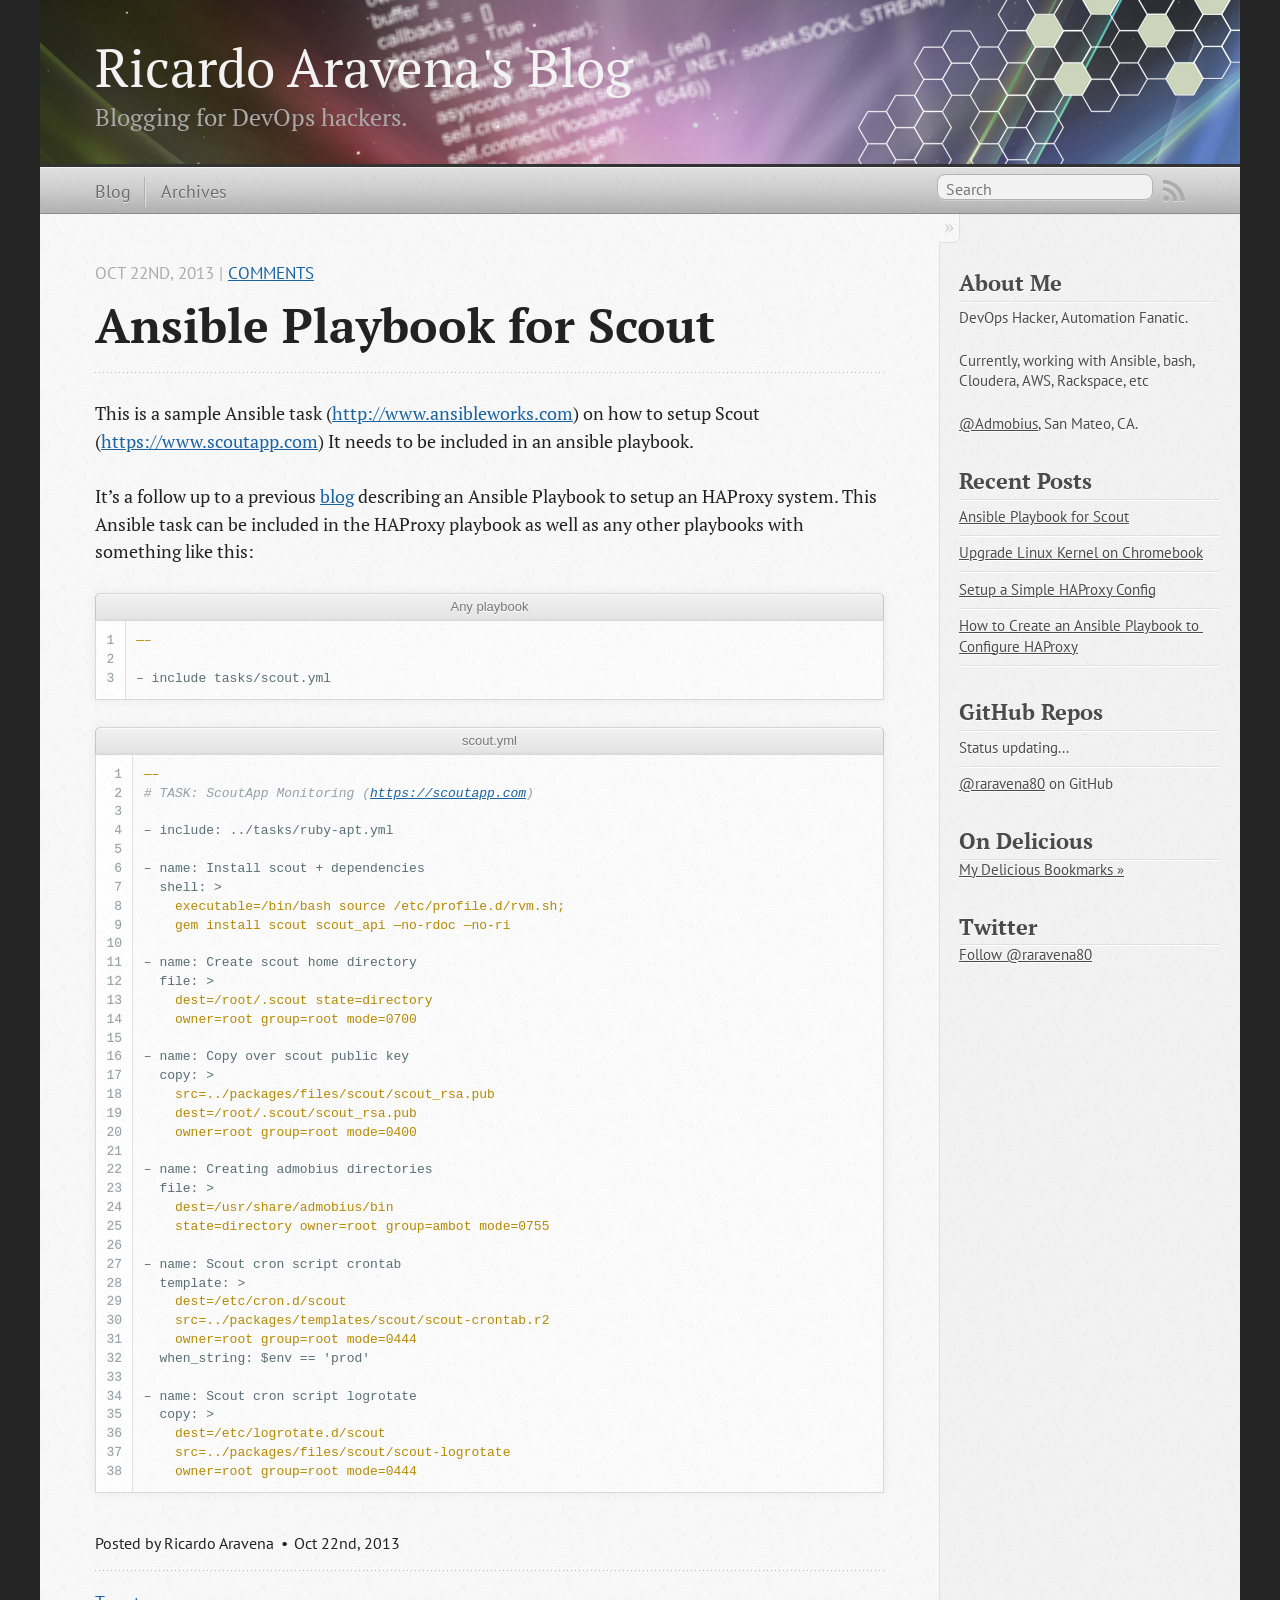
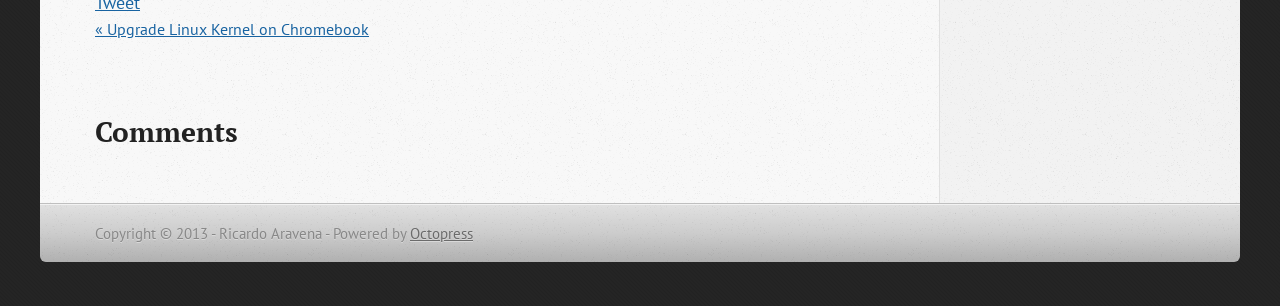
<file: blog/2013/10/22/ansible-playbook-for-scout/index.html>
<!DOCTYPE html>
<!--[if IEMobile 7 ]><html class="no-js iem7"><![endif]-->
<!--[if lt IE 9]><html class="no-js lte-ie8"><![endif]-->
<!--[if (gt IE 8)|(gt IEMobile 7)|!(IEMobile)|!(IE)]><!--><html class="no-js" lang="en"><!--<![endif]-->
<head>
  <meta charset="utf-8">
  <title>Ansible Playbook for Scout - Ricardo Aravena's Blog</title>
  <meta name="author" content="Ricardo Aravena">

  
  <meta name="description" content="This is a sample Ansible task (http://www.ansibleworks.com)
on how to setup Scout (https://www.scoutapp.com)
It needs to be included in an ansible &hellip;">
  

  <!-- http://t.co/dKP3o1e -->
  <meta name="HandheldFriendly" content="True">
  <meta name="MobileOptimized" content="320">
  <meta name="viewport" content="width=device-width, initial-scale=1">

  
  <link rel="canonical" href="http://raravena80.github.io/blog/2013/10/22/ansible-playbook-for-scout">
  <link href="/favicon.png" rel="icon">
  <link href="/stylesheets/screen.css" media="screen, projection" rel="stylesheet" type="text/css">
  <link href="/atom.xml" rel="alternate" title="Ricardo Aravena's Blog" type="application/atom+xml">
  <script src="/javascripts/modernizr-2.0.js"></script>
  <script src="//ajax.googleapis.com/ajax/libs/jquery/1.9.1/jquery.min.js"></script>
  <script>!window.jQuery && document.write(unescape('%3Cscript src="./javascripts/lib/jquery.min.js"%3E%3C/script%3E'))</script>
  <script src="/javascripts/octopress.js" type="text/javascript"></script>
  <!--Fonts from Google"s Web font directory at http://google.com/webfonts -->
<link href="http://fonts.googleapis.com/css?family=PT+Serif:regular,italic,bold,bolditalic" rel="stylesheet" type="text/css">
<link href="http://fonts.googleapis.com/css?family=PT+Sans:regular,italic,bold,bolditalic" rel="stylesheet" type="text/css">

  

</head>

<body   >
  <header role="banner"><hgroup>
  <h1><a href="/">Ricardo Aravena's Blog</a></h1>
  
    <h2>Blogging for DevOps hackers.</h2>
  
</hgroup>

</header>
  <nav role="navigation"><ul class="subscription" data-subscription="rss">
  <li><a href="/atom.xml" rel="subscribe-rss" title="subscribe via RSS">RSS</a></li>
  
</ul>
  
<form action="http://google.com/search" method="get">
  <fieldset role="search">
    <input type="hidden" name="q" value="site:raravena80.github.io" />
    <input class="search" type="text" name="q" results="0" placeholder="Search"/>
  </fieldset>
</form>
  
<ul class="main-navigation">
  <li><a href="/">Blog</a></li>
  <li><a href="/blog/archives">Archives</a></li>
</ul>

</nav>
  <div id="main">
    <div id="content">
      <div>
<article class="hentry" role="article">
  
  <header>
    
      <h1 class="entry-title">Ansible Playbook for Scout</h1>
    
    
      <p class="meta">
        








  


<time datetime="2013-10-22T00:00:00-07:00" pubdate data-updated="true">Oct 22<span>nd</span>, 2013</time>
        
         | <a href="#disqus_thread">Comments</a>
        
      </p>
    
  </header>


<div class="entry-content"><p>This is a sample Ansible task (<a href="http://www.ansibleworks.com">http://www.ansibleworks.com</a>)
on how to setup Scout (<a href="https://www.scoutapp.com">https://www.scoutapp.com</a>)
It needs to be included in an ansible playbook.</p>

<p>It&rsquo;s a follow up to a previous
 <a href="/blog/2013/10/21/how-to-create-an-ansible-playbook-to-configure-haproxy/">blog</a>
 describing an Ansible Playbook to setup an HAProxy system. This Ansible task can
 be included in the HAProxy playbook as well as any other playbooks with something
 like this:</p>

<p><figure class='code'><figcaption>Any playbook</figcaption><div class='highlight'><table><tr><td class='line-numbers' aria-hidden='true'><pre><div data-line='1' class='line-number'></div><div data-line='2' class='line-number'></div><div data-line='3' class='line-number'></div></pre></td><td class='main  yaml'><pre><div class='line'><span class="nn">&mdash;&ndash;</span>
</div><div class='line'> </div><div class='line'><span class="p-Indicator">&ndash;</span> <span class="l-Scalar-Plain">include tasks/scout.yml</span>
</div></pre></td></tr></table></div></figure></p>

<p><figure class='code'><figcaption>scout.yml</figcaption><div class='highlight'><table><tr><td class='line-numbers' aria-hidden='true'><pre><div data-line='1' class='line-number'></div><div data-line='2' class='line-number'></div><div data-line='3' class='line-number'></div><div data-line='4' class='line-number'></div><div data-line='5' class='line-number'></div><div data-line='6' class='line-number'></div><div data-line='7' class='line-number'></div><div data-line='8' class='line-number'></div><div data-line='9' class='line-number'></div><div data-line='10' class='line-number'></div><div data-line='11' class='line-number'></div><div data-line='12' class='line-number'></div><div data-line='13' class='line-number'></div><div data-line='14' class='line-number'></div><div data-line='15' class='line-number'></div><div data-line='16' class='line-number'></div><div data-line='17' class='line-number'></div><div data-line='18' class='line-number'></div><div data-line='19' class='line-number'></div><div data-line='20' class='line-number'></div><div data-line='21' class='line-number'></div><div data-line='22' class='line-number'></div><div data-line='23' class='line-number'></div><div data-line='24' class='line-number'></div><div data-line='25' class='line-number'></div><div data-line='26' class='line-number'></div><div data-line='27' class='line-number'></div><div data-line='28' class='line-number'></div><div data-line='29' class='line-number'></div><div data-line='30' class='line-number'></div><div data-line='31' class='line-number'></div><div data-line='32' class='line-number'></div><div data-line='33' class='line-number'></div><div data-line='34' class='line-number'></div><div data-line='35' class='line-number'></div><div data-line='36' class='line-number'></div><div data-line='37' class='line-number'></div><div data-line='38' class='line-number'></div></pre></td><td class='main  yaml'><pre><div class='line'><span class="nn">&mdash;&ndash;</span>
</div><div class='line'><span class="c1"># TASK: ScoutApp Monitoring (<a href="https://scoutapp.com">https://scoutapp.com</a>) </span>
</div><div class='line'> </div><div class='line'><span class="p-Indicator">&ndash;</span> <span class="l-Scalar-Plain">include</span><span class="p-Indicator">:</span> <span class="l-Scalar-Plain">../tasks/ruby-apt.yml</span>
</div><div class='line'> </div><div class='line'><span class="p-Indicator">&ndash;</span> <span class="l-Scalar-Plain">name</span><span class="p-Indicator">:</span> <span class="l-Scalar-Plain">Install scout + dependencies</span>
</div><div class='line'>  <span class="l-Scalar-Plain">shell</span><span class="p-Indicator">:</span> <span class="p-Indicator">&gt;</span>
</div><div class='line'>    <span class="no">executable=/bin/bash source /etc/profile.d/rvm.sh;</span>
</div><div class='line'>    <span class="no">gem install scout scout_api &mdash;no-rdoc &mdash;no-ri</span>
</div><div class='line'> </div><div class='line'><span class="p-Indicator">&ndash;</span> <span class="l-Scalar-Plain">name</span><span class="p-Indicator">:</span> <span class="l-Scalar-Plain">Create scout home directory</span>
</div><div class='line'>  <span class="l-Scalar-Plain">file</span><span class="p-Indicator">:</span> <span class="p-Indicator">&gt;</span>
</div><div class='line'>    <span class="no">dest=/root/.scout state=directory</span>
</div><div class='line'>    <span class="no">owner=root group=root mode=0700</span>
</div><div class='line'> </div><div class='line'><span class="p-Indicator">&ndash;</span> <span class="l-Scalar-Plain">name</span><span class="p-Indicator">:</span> <span class="l-Scalar-Plain">Copy over scout public key</span>
</div><div class='line'>  <span class="l-Scalar-Plain">copy</span><span class="p-Indicator">:</span> <span class="p-Indicator">&gt;</span>
</div><div class='line'>    <span class="no">src=../packages/files/scout/scout_rsa.pub</span>
</div><div class='line'>    <span class="no">dest=/root/.scout/scout_rsa.pub</span>
</div><div class='line'>    <span class="no">owner=root group=root mode=0400</span>
</div><div class='line'> </div><div class='line'><span class="p-Indicator">&ndash;</span> <span class="l-Scalar-Plain">name</span><span class="p-Indicator">:</span> <span class="l-Scalar-Plain">Creating admobius directories</span>
</div><div class='line'>  <span class="l-Scalar-Plain">file</span><span class="p-Indicator">:</span> <span class="p-Indicator">&gt;</span>
</div><div class='line'>    <span class="no">dest=/usr/share/admobius/bin</span>
</div><div class='line'>    <span class="no">state=directory owner=root group=ambot mode=0755</span>
</div><div class='line'> </div><div class='line'><span class="p-Indicator">&ndash;</span> <span class="l-Scalar-Plain">name</span><span class="p-Indicator">:</span> <span class="l-Scalar-Plain">Scout cron script crontab</span>
</div><div class='line'>  <span class="l-Scalar-Plain">template</span><span class="p-Indicator">:</span> <span class="p-Indicator">&gt;</span>
</div><div class='line'>    <span class="no">dest=/etc/cron.d/scout</span>
</div><div class='line'>    <span class="no">src=../packages/templates/scout/scout-crontab.r2</span>
</div><div class='line'>    <span class="no">owner=root group=root mode=0444</span>
</div><div class='line'>  <span class="l-Scalar-Plain">when_string</span><span class="p-Indicator">:</span> <span class="l-Scalar-Plain">$env == &#39;prod&#39;</span>
</div><div class='line'> </div><div class='line'><span class="p-Indicator">&ndash;</span> <span class="l-Scalar-Plain">name</span><span class="p-Indicator">:</span> <span class="l-Scalar-Plain">Scout cron script logrotate</span>
</div><div class='line'>  <span class="l-Scalar-Plain">copy</span><span class="p-Indicator">:</span> <span class="p-Indicator">&gt;</span>
</div><div class='line'>    <span class="no">dest=/etc/logrotate.d/scout</span>
</div><div class='line'>    <span class="no">src=../packages/files/scout/scout-logrotate</span>
</div><div class='line'>    <span class="no">owner=root group=root mode=0444</span>
</div></pre></td></tr></table></div></figure></p>
</div>


  <footer>
    <p class="meta">
      
  

<span class="byline author vcard">Posted by <span class="fn">Ricardo Aravena</span></span>

      








  


<time datetime="2013-10-22T00:00:00-07:00" pubdate data-updated="true">Oct 22<span>nd</span>, 2013</time>
      


    </p>
    
      <div class="sharing">
  
  <a href="//twitter.com/share" class="twitter-share-button" data-url="http://raravena80.github.io/blog/2013/10/22/ansible-playbook-for-scout/" data-via="raravena80" data-counturl="http://raravena80.github.io/blog/2013/10/22/ansible-playbook-for-scout/" >Tweet</a>
  
  
  <div class="g-plusone" data-size="medium"></div>
  
  
    <div class="fb-like" data-send="true" data-width="450" data-show-faces="false"></div>
  
</div>

    
    <p class="meta">
      
        <a class="basic-alignment left" href="/blog/2013/10/21/upgrade-linux-kernel-on-chromebook/" title="Previous Post: Upgrade Linux Kernel on Chromebook">&laquo; Upgrade Linux Kernel on Chromebook</a>
      
      
    </p>
  </footer>
</article>

  <section>
    <h1>Comments</h1>
    <div id="disqus_thread" aria-live="polite"><noscript>Please enable JavaScript to view the <a href="http://disqus.com/?ref_noscript">comments powered by Disqus.</a></noscript>
</div>
  </section>

</div>

<aside class="sidebar">
  
    <section>
  <h1>About Me</h1>
  <p>DevOps Hacker, Automation Fanatic.</p>
  <p> Currently, working with Ansible, bash, Cloudera, AWS, Rackspace, etc</p>
  <p><a href="https://twitter.com/admobius">@Admobius</a>, San Mateo, CA.</p>
</section>
<section>
  <h1>Recent Posts</h1>
  <ul id="recent_posts">
    
      <li class="post">
        <a href="/blog/2013/10/22/ansible-playbook-for-scout/">Ansible Playbook for Scout</a>
      </li>
    
      <li class="post">
        <a href="/blog/2013/10/21/upgrade-linux-kernel-on-chromebook/">Upgrade Linux Kernel on Chromebook</a>
      </li>
    
      <li class="post">
        <a href="/blog/2013/10/21/setup-a-simple-haproxy-config/">Setup a Simple HAProxy Config</a>
      </li>
    
      <li class="post">
        <a href="/blog/2013/10/21/how-to-create-an-ansible-playbook-to-configure-haproxy/">How to Create an Ansible Playbook to Configure HAProxy</a>
      </li>
    
  </ul>
</section>

<section>
  <h1>GitHub Repos</h1>
  <ul id="gh_repos">
    <li class="loading">Status updating...</li>
  </ul>
  
  <a href="https://github.com/raravena80">@raravena80</a> on GitHub
  
  <script type="text/javascript">
    $(document).ready(function(){
        if (!window.jXHR){
            var jxhr = document.createElement('script');
            jxhr.type = 'text/javascript';
            jxhr.src = '/javascripts/libs/jXHR.js';
            var s = document.getElementsByTagName('script')[0];
            s.parentNode.insertBefore(jxhr, s);
        }

        github.showRepos({
            user: 'raravena80',
            count: 5,
            skip_forks: true,
            target: '#gh_repos'
        });
    });
  </script>
  <script src="/javascripts/github.js" type="text/javascript"> </script>
</section>


<section>
  <h1>On Delicious</h1>
  <div id="delicious"></div>
  <script type="text/javascript" src="http://feeds.delicious.com/v2/json/raravena80?count=3&amp;sort=date&amp;callback=renderDeliciousLinks"></script>
  <p><a href="http://delicious.com/raravena80">My Delicious Bookmarks &raquo;</a></p>
</section>


<section>
  <h1>Twitter</h1>
  
    <a href="//twitter.com/raravena80" class="twitter-follow-button" data-show-count="">Follow @raravena80</a>
  
  <!-- <ul id="tweets" data-user="raravena80" data-count="" data-replies="">
    <li class="loading">Status updating...</li>
  </ul> -->
</section>


  
</aside>


    </div>
  </div>
  <footer role="contentinfo"><p>
  Copyright &copy; 2013 - Ricardo Aravena -
  <span class="credit">Powered by <a href="http://octopress.org">Octopress</a></span>
</p>

</footer>
  

<script type="text/javascript">
      var disqus_shortname = 'raravena80';
      
        
        // var disqus_developer = 1;
        var disqus_identifier = 'http://raravena80.github.io/blog/2013/10/22/ansible-playbook-for-scout/';
        var disqus_url = 'http://raravena80.github.io/blog/2013/10/22/ansible-playbook-for-scout/';
        var disqus_script = 'embed.js';
      
    (function () {
      var dsq = document.createElement('script'); dsq.type = 'text/javascript'; dsq.async = true;
      dsq.src = 'http://' + disqus_shortname + '.disqus.com/' + disqus_script;
      (document.getElementsByTagName('head')[0] || document.getElementsByTagName('body')[0]).appendChild(dsq);
    }());
</script>



<div id="fb-root"></div>
<script>(function(d, s, id) {
  var js, fjs = d.getElementsByTagName(s)[0];
  if (d.getElementById(id)) {return;}
  js = d.createElement(s); js.id = id; js.async = true;
  js.src = "//connect.facebook.net/en_US/all.js#appId=212934732101925&xfbml=1";
  fjs.parentNode.insertBefore(js, fjs);
}(document, 'script', 'facebook-jssdk'));</script>



  <script type="text/javascript">
    (function() {
      var script = document.createElement('script'); script.type = 'text/javascript'; script.async = true;
      script.src = 'https://apis.google.com/js/plusone.js';
      var s = document.getElementsByTagName('script')[0]; s.parentNode.insertBefore(script, s);
    })();
  </script>



  <script type="text/javascript">
    (function(){
      var twitterWidgets = document.createElement('script');
      twitterWidgets.type = 'text/javascript';
      twitterWidgets.async = true;
      twitterWidgets.src = '//platform.twitter.com/widgets.js';
      document.getElementsByTagName('head')[0].appendChild(twitterWidgets);
    })();
  </script>





</body>
</html>
</file>
<file: stylesheets/screen.css>
html,body,div,span,applet,object,iframe,h1,h2,h3,h4,h5,h6,p,blockquote,pre,a,abbr,acronym,address,big,cite,code,del,dfn,em,img,ins,kbd,q,s,samp,small,strike,strong,sub,sup,tt,var,b,u,i,center,dl,dt,dd,ol,ul,li,fieldset,form,label,legend,table,caption,tbody,tfoot,thead,tr,th,td,article,aside,canvas,details,embed,figure,figcaption,footer,header,hgroup,menu,nav,output,ruby,section,summary,time,mark,audio,video{margin:0;padding:0;border:0;font:inherit;font-size:100%;vertical-align:baseline}html{line-height:1}ol,ul{list-style:none}table{border-collapse:collapse;border-spacing:0}caption,th,td{text-align:left;font-weight:normal;vertical-align:middle}q,blockquote{quotes:none}q:before,q:after,blockquote:before,blockquote:after{content:"";content:none}a img{border:none}article,aside,details,figcaption,figure,footer,header,hgroup,menu,nav,section,summary{display:block}article,aside,details,figcaption,figure,footer,header,hgroup,menu,nav,section,summary{display:block}a{color:#1863a1}a:visited{color:#751590}a:focus{color:#0181eb}a:hover{color:#0181eb}a:active{color:#01579f}aside.sidebar a{color:#1863a1}aside.sidebar a:focus{color:#0181eb}aside.sidebar a:hover{color:#0181eb}aside.sidebar a:active{color:#01579f}a{-webkit-transition:color 0.3s;-moz-transition:color 0.3s;-o-transition:color 0.3s;transition:color 0.3s}html{background:#252525 url('/images/line-tile.png?1382484642') top left}body>div{background:#f2f2f2 url('/images/noise.png?1382484642') top left;border-bottom:1px solid #bfbfbf}body>div>div{background:#f8f8f8 url('/images/noise.png?1382484642') top left;border-right:1px solid #e0e0e0}.heading,body>header h1,h1,h2,h3,h4,h5,h6{font-family:"PT Serif","Georgia","Helvetica Neue",Arial,sans-serif}.sans,body>header h2,article header p.meta,article>footer,#content .blog-index footer,#blog-archives a.category,#blog-archives time,aside.sidebar section,body>footer{font-family:"PT Sans","Helvetica Neue",Arial,sans-serif}.serif,body,#content .blog-index a[rel=full-article]{font-family:"PT Serif",Georgia,Times,"Times New Roman",serif}.mono,pre,code,tt,p code,li code{font-family:Menlo,Monaco,"Andale Mono","lucida console","Courier New",monospace}body>header h1{font-size:2.2em;font-family:"PT Serif","Georgia","Helvetica Neue",Arial,sans-serif;font-weight:normal;line-height:1.2em;margin-bottom:0.6667em}body>header h2{font-family:"PT Serif","Georgia","Helvetica Neue",Arial,sans-serif}body{line-height:1.5em;color:#222}h1{font-size:2.2em;line-height:1.2em}@media only screen and (min-width: 992px){body{font-size:1.15em}h1{font-size:2.6em;line-height:1.2em}}h1,h2,h3,h4,h5,h6{text-rendering:optimizelegibility;margin-bottom:1em;font-weight:bold}h2,section h1{font-size:1.5em}h3,section h2,section section h1{font-size:1.3em}h4,section h3,section section h2,section section section h1{font-size:1em}h5,section h4,section section h3{font-size:.9em}h6,section h5,section section h4,section section section h3{font-size:.8em}p,article blockquote,ul,ol{margin-bottom:1.5em}ul{list-style-type:disc}ul ul{list-style-type:circle;margin-bottom:0px}ul ul ul{list-style-type:square;margin-bottom:0px}ol{list-style-type:decimal}ol ol{list-style-type:lower-alpha;margin-bottom:0px}ol ol ol{list-style-type:lower-roman;margin-bottom:0px}ul,ul ul,ul ol,ol,ol ul,ol ol{margin-left:1.3em}ul ul,ul ol,ol ul,ol ol{margin-bottom:0em}strong{font-weight:bold}em{font-style:italic}sup,sub{font-size:0.75em;position:relative;display:inline-block;padding:0 .2em;line-height:.8em}sup{top:-.5em}sub{bottom:-.5em}a[rev='footnote']{font-size:.75em;padding:0 .3em;line-height:1}q{font-style:italic}q:before{content:"\201C"}q:after{content:"\201D"}em,dfn{font-style:italic}strong,dfn{font-weight:bold}del,s{text-decoration:line-through}abbr,acronym{border-bottom:1px dotted;cursor:help}hr{margin-bottom:0.2em}small{font-size:.8em}big{font-size:1.2em}article blockquote{font-style:italic;position:relative;font-size:1.2em;line-height:1.5em;padding-left:1em;border-left:4px solid rgba(170,170,170,0.5)}article blockquote cite{font-style:italic}article blockquote cite a{color:#aaa !important;word-wrap:break-word}article blockquote cite:before{content:'\2014';padding-right:.3em;padding-left:.3em;color:#aaa}@media only screen and (min-width: 992px){article blockquote{padding-left:1.5em;border-left-width:4px}}.pullquote-right:before,.pullquote-left:before{padding:0;border:none;content:attr(data-pullquote);float:right;width:45%;margin:.5em 0 1em 1.5em;position:relative;top:7px;font-size:1.4em;line-height:1.45em}.pullquote-left:before{float:left;margin:.5em 1.5em 1em 0}.force-wrap,article a,aside.sidebar a{white-space:-moz-pre-wrap;white-space:-pre-wrap;white-space:-o-pre-wrap;white-space:pre-wrap;word-wrap:break-word}.group,body>header,body>nav,body>footer,body #content>article,body #content>div>article,body #content>div>section,body div.pagination,aside.sidebar,#main,#content,.sidebar{*zoom:1}.group:after,body>header:after,body>nav:after,body>footer:after,body #content>article:after,body #content>div>section:after,body div.pagination:after,#main:after,#content:after,.sidebar:after{content:"";display:table;clear:both}body{-webkit-text-size-adjust:none;max-width:1200px;position:relative;margin:0 auto}body>header,body>nav,body>footer,body #content>article,body #content>div>article,body #content>div>section{padding-left:18px;padding-right:18px}@media only screen and (min-width: 480px){body>header,body>nav,body>footer,body #content>article,body #content>div>article,body #content>div>section{padding-left:25px;padding-right:25px}}@media only screen and (min-width: 768px){body>header,body>nav,body>footer,body #content>article,body #content>div>article,body #content>div>section{padding-left:35px;padding-right:35px}}@media only screen and (min-width: 992px){body>header,body>nav,body>footer,body #content>article,body #content>div>article,body #content>div>section{padding-left:55px;padding-right:55px}}body div.pagination{margin-left:18px;margin-right:18px}@media only screen and (min-width: 480px){body div.pagination{margin-left:25px;margin-right:25px}}@media only screen and (min-width: 768px){body div.pagination{margin-left:35px;margin-right:35px}}@media only screen and (min-width: 992px){body div.pagination{margin-left:55px;margin-right:55px}}body>header{font-size:1em;padding-top:1.5em;padding-bottom:1.5em}#content{overflow:hidden}#content>div,#content>article{width:100%}aside.sidebar{float:none;padding:0 18px 1px;background-color:#f7f7f7;border-top:1px solid #e0e0e0}.flex-content,article img,article video,article .flash-video,aside.sidebar img{max-width:100%;height:auto}.basic-alignment.left,article img.left,article video.left,article .left.flash-video,aside.sidebar img.left{float:left;margin-right:1.5em}.basic-alignment.right,article img.right,article video.right,article .right.flash-video,aside.sidebar img.right{float:right;margin-left:1.5em}.basic-alignment.center,article img.center,article video.center,article .center.flash-video,aside.sidebar img.center{display:block;margin:0 auto 1.5em}.basic-alignment.left,article img.left,article video.left,article .left.flash-video,aside.sidebar img.left,.basic-alignment.right,article img.right,article video.right,article .right.flash-video,aside.sidebar img.right{margin-bottom:.8em}.toggle-sidebar,.no-sidebar .toggle-sidebar{display:none}@media only screen and (min-width: 750px){body.sidebar-footer aside.sidebar{float:none;width:auto;clear:left;margin:0;padding:0 35px 1px;background-color:#f7f7f7;border-top:1px solid #eaeaea}body.sidebar-footer aside.sidebar section.odd,body.sidebar-footer aside.sidebar section.even{float:left;width:48%}body.sidebar-footer aside.sidebar section.odd{margin-left:0}body.sidebar-footer aside.sidebar section.even{margin-left:4%}body.sidebar-footer aside.sidebar.thirds section{width:30%;margin-left:5%}body.sidebar-footer aside.sidebar.thirds section.first{margin-left:0;clear:both}}body.sidebar-footer #content{margin-right:0px}body.sidebar-footer .toggle-sidebar{display:none}@media only screen and (min-width: 550px){body>header{font-size:1em}}@media only screen and (min-width: 750px){aside.sidebar{float:none;width:auto;clear:left;margin:0;padding:0 35px 1px;background-color:#f7f7f7;border-top:1px solid #eaeaea}aside.sidebar section.odd,aside.sidebar section.even{float:left;width:48%}aside.sidebar section.odd{margin-left:0}aside.sidebar section.even{margin-left:4%}aside.sidebar.thirds section{width:30%;margin-left:5%}aside.sidebar.thirds section.first{margin-left:0;clear:both}}@media only screen and (min-width: 768px){body{-webkit-text-size-adjust:auto}body>header{font-size:1.2em}#main{padding:0;margin:0 auto}#content{overflow:visible;margin-right:240px;position:relative}.no-sidebar #content{margin-right:0;border-right:0}.collapse-sidebar #content{margin-right:20px}#content>div,#content>article{padding-top:17.5px;padding-bottom:17.5px;float:left}aside.sidebar{width:210px;padding:0 15px 15px;background:none;clear:none;float:left;margin:0 -100% 0 0}aside.sidebar section{width:auto;margin-left:0}aside.sidebar section.odd,aside.sidebar section.even{float:none;width:auto;margin-left:0}.collapse-sidebar aside.sidebar{float:none;width:auto;clear:left;margin:0;padding:0 35px 1px;background-color:#f7f7f7;border-top:1px solid #eaeaea}.collapse-sidebar aside.sidebar section.odd,.collapse-sidebar aside.sidebar section.even{float:left;width:48%}.collapse-sidebar aside.sidebar section.odd{margin-left:0}.collapse-sidebar aside.sidebar section.even{margin-left:4%}.collapse-sidebar aside.sidebar.thirds section{width:30%;margin-left:5%}.collapse-sidebar aside.sidebar.thirds section.first{margin-left:0;clear:both}}@media only screen and (min-width: 992px){body>header{font-size:1.3em}#content{margin-right:300px}#content>div,#content>article{padding-top:27.5px;padding-bottom:27.5px}aside.sidebar{width:260px;padding:1.2em 20px 20px}.collapse-sidebar aside.sidebar{padding-left:55px;padding-right:55px}}@media only screen and (min-width: 768px){ul,ol{margin-left:0}}body>header{background:#333}body>header h1{display:inline-block;margin:0}body>header h1 a,body>header h1 a:visited,body>header h1 a:hover{color:#f2f2f2;text-decoration:none}body>header h2{margin:.2em 0 0;font-size:1em;color:#aaa;font-weight:normal}body>nav{position:relative;background-color:#ccc;background:url('/images/noise.png?1382484642'),-webkit-gradient(linear, 50% 0%, 50% 100%, color-stop(0%, #e0e0e0), color-stop(50%, #cccccc), color-stop(100%, #b0b0b0));background:url('/images/noise.png?1382484642'),-webkit-linear-gradient(#e0e0e0,#cccccc,#b0b0b0);background:url('/images/noise.png?1382484642'),-moz-linear-gradient(#e0e0e0,#cccccc,#b0b0b0);background:url('/images/noise.png?1382484642'),-o-linear-gradient(#e0e0e0,#cccccc,#b0b0b0);background:url('/images/noise.png?1382484642'),linear-gradient(#e0e0e0,#cccccc,#b0b0b0);border-top:1px solid #f2f2f2;border-bottom:1px solid #8c8c8c;padding-top:.35em;padding-bottom:.35em}body>nav form{-webkit-background-clip:padding;-moz-background-clip:padding;background-clip:padding-box;margin:0;padding:0}body>nav form .search{padding:.3em .5em 0;font-size:.85em;font-family:"PT Sans","Helvetica Neue",Arial,sans-serif;line-height:1.1em;width:95%;-webkit-border-radius:0.5em;-moz-border-radius:0.5em;-ms-border-radius:0.5em;-o-border-radius:0.5em;border-radius:0.5em;-webkit-background-clip:padding;-moz-background-clip:padding;background-clip:padding-box;-webkit-box-shadow:#d1d1d1 0 1px;-moz-box-shadow:#d1d1d1 0 1px;box-shadow:#d1d1d1 0 1px;background-color:#f2f2f2;border:1px solid #b3b3b3;color:#888}body>nav form .search:focus{color:#444;border-color:#80b1df;-webkit-box-shadow:#80b1df 0 0 4px,#80b1df 0 0 3px inset;-moz-box-shadow:#80b1df 0 0 4px,#80b1df 0 0 3px inset;box-shadow:#80b1df 0 0 4px,#80b1df 0 0 3px inset;background-color:#fff;outline:none}body>nav fieldset[role=search]{float:right;width:48%}body>nav fieldset.mobile-nav{float:left;width:48%}body>nav fieldset.mobile-nav select{width:100%;font-size:.8em;border:1px solid #888}body>nav ul{display:none}@media only screen and (min-width: 550px){body>nav{font-size:.9em}body>nav ul{margin:0;padding:0;border:0;overflow:hidden;*zoom:1;float:left;display:block;padding-top:.15em}body>nav ul li{list-style-image:none;list-style-type:none;margin-left:0;white-space:nowrap;display:inline;float:left;padding-left:0;padding-right:0}body>nav ul li:first-child,body>nav ul li.first{padding-left:0}body>nav ul li:last-child{padding-right:0}body>nav ul li.last{padding-right:0}body>nav ul.subscription{margin-left:.8em;float:right}body>nav ul.subscription li:last-child a{padding-right:0}body>nav ul li{margin:0}body>nav a{color:#6b6b6b;font-family:"PT Sans","Helvetica Neue",Arial,sans-serif;text-shadow:#ebebeb 0 1px;float:left;text-decoration:none;font-size:1.1em;padding:.1em 0;line-height:1.5em}body>nav a:visited{color:#6b6b6b}body>nav a:hover{color:#2b2b2b}body>nav li+li{border-left:1px solid #b0b0b0;margin-left:.8em}body>nav li+li a{padding-left:.8em;border-left:1px solid #dedede}body>nav form{float:right;text-align:left;padding-left:.8em;width:175px}body>nav form .search{width:93%;font-size:.95em;line-height:1.2em}body>nav ul[data-subscription$=email]+form{width:97px}body>nav ul[data-subscription$=email]+form .search{width:91%}body>nav fieldset.mobile-nav{display:none}body>nav fieldset[role=search]{width:99%}}@media only screen and (min-width: 992px){body>nav form{width:215px}body>nav ul[data-subscription$=email]+form{width:147px}}.no-placeholder body>nav .search{background:#f2f2f2 url('/images/search.png?1382484642') 0.3em 0.25em no-repeat;text-indent:1.3em}@media only screen and (min-width: 550px){.maskImage body>nav ul[data-subscription$=email]+form{width:123px}}@media only screen and (min-width: 992px){.maskImage body>nav ul[data-subscription$=email]+form{width:173px}}.maskImage ul.subscription{position:relative;top:.2em}.maskImage ul.subscription li,.maskImage ul.subscription a{border:0;padding:0}.maskImage a[rel=subscribe-rss]{position:relative;top:0px;text-indent:-999999em;background-color:#dedede;border:0;padding:0}.maskImage a[rel=subscribe-rss],.maskImage a[rel=subscribe-rss]:after{-webkit-mask-image:url('/images/rss.png?1382484642');-moz-mask-image:url('/images/rss.png?1382484642');-ms-mask-image:url('/images/rss.png?1382484642');-o-mask-image:url('/images/rss.png?1382484642');mask-image:url('/images/rss.png?1382484642');-webkit-mask-repeat:no-repeat;-moz-mask-repeat:no-repeat;-ms-mask-repeat:no-repeat;-o-mask-repeat:no-repeat;mask-repeat:no-repeat;width:22px;height:22px}.maskImage a[rel=subscribe-rss]:after{content:"";position:absolute;top:-1px;left:0;background-color:#ababab}.maskImage a[rel=subscribe-rss]:hover:after{background-color:#9e9e9e}.maskImage a[rel=subscribe-email]{position:relative;top:0px;text-indent:-999999em;background-color:#dedede;border:0;padding:0}.maskImage a[rel=subscribe-email],.maskImage a[rel=subscribe-email]:after{-webkit-mask-image:url('/images/email.png?1382484642');-moz-mask-image:url('/images/email.png?1382484642');-ms-mask-image:url('/images/email.png?1382484642');-o-mask-image:url('/images/email.png?1382484642');mask-image:url('/images/email.png?1382484642');-webkit-mask-repeat:no-repeat;-moz-mask-repeat:no-repeat;-ms-mask-repeat:no-repeat;-o-mask-repeat:no-repeat;mask-repeat:no-repeat;width:28px;height:22px}.maskImage a[rel=subscribe-email]:after{content:"";position:absolute;top:-1px;left:0;background-color:#ababab}.maskImage a[rel=subscribe-email]:hover:after{background-color:#9e9e9e}article{padding-top:1em}article header{position:relative;padding-top:2em;padding-bottom:1em;margin-bottom:1em;background:url('[data-uri]') bottom left repeat-x}article header h1{margin:0}article header h1 a{text-decoration:none}article header h1 a:hover{text-decoration:underline}article header p{font-size:.9em;color:#aaa;margin:0}article header p.meta{text-transform:uppercase;position:absolute;top:0}@media only screen and (min-width: 768px){article header{margin-bottom:1.5em;padding-bottom:1em;background:url('[data-uri]') bottom left repeat-x}}article h2{padding-top:0.8em;background:url('[data-uri]') top left repeat-x}.entry-content article h2:first-child,article header+h2{padding-top:0}article h2:first-child,article header+h2{background:none}article .feature{padding-top:.5em;margin-bottom:1em;padding-bottom:1em;background:url('[data-uri]') bottom left repeat-x;font-size:2.0em;font-style:italic;line-height:1.3em}article img,article video,article .flash-video{-webkit-border-radius:0.3em;-moz-border-radius:0.3em;-ms-border-radius:0.3em;-o-border-radius:0.3em;border-radius:0.3em;-webkit-box-shadow:rgba(0,0,0,0.15) 0 1px 4px;-moz-box-shadow:rgba(0,0,0,0.15) 0 1px 4px;box-shadow:rgba(0,0,0,0.15) 0 1px 4px;-webkit-box-sizing:border-box;-moz-box-sizing:border-box;box-sizing:border-box;border:#fff 0.5em solid}article video,article .flash-video{margin:0 auto 1.5em}article video{display:block;width:100%}article .flash-video>div{position:relative;display:block;padding-bottom:56.25%;padding-top:1px;height:0;overflow:hidden}article .flash-video>div iframe,article .flash-video>div object,article .flash-video>div embed{position:absolute;top:0;left:0;width:100%;height:100%}article>footer{padding-bottom:2.5em;margin-top:2em}article>footer p.meta{margin-bottom:.8em;font-size:.85em;clear:both;overflow:hidden}.blog-index article+article{background:url('[data-uri]') top left repeat-x}#content .blog-index{padding-top:0;padding-bottom:0}#content .blog-index article{padding-top:2em}#content .blog-index article header{background:none;padding-bottom:0}#content .blog-index article h1{font-size:2.2em}#content .blog-index article h1 a{color:inherit}#content .blog-index article h1 a:hover{color:#0181eb}#content .blog-index a[rel=full-article]{background:#ebebeb;display:inline-block;padding:.4em .8em;margin-right:.5em;text-decoration:none;color:#666;-webkit-transition:background-color 0.5s;-moz-transition:background-color 0.5s;-o-transition:background-color 0.5s;transition:background-color 0.5s}#content .blog-index a[rel=full-article]:hover{background:#0181eb;text-shadow:none;color:#f8f8f8}#content .blog-index footer{margin-top:1em}.separator,article>footer .byline+time:before,article>footer time+time:before,article>footer .comments:before,article>footer .byline ~ .categories:before{content:"\2022 ";padding:0 .4em 0 .2em;display:inline-block}#content div.pagination{text-align:center;font-size:.95em;position:relative;background:url('[data-uri]') top left repeat-x;padding-top:1.5em;padding-bottom:1.5em}#content div.pagination a{text-decoration:none;color:#aaa}#content div.pagination a.prev{position:absolute;left:0}#content div.pagination a.next{position:absolute;right:0}#content div.pagination a:hover{color:#0181eb}#content div.pagination a[href*=archive]:before,#content div.pagination a[href*=archive]:after{content:'\2014';padding:0 .3em}p.meta+.sharing{padding-top:1em;padding-left:0;background:url('[data-uri]') top left repeat-x}#fb-root{display:none}p code,li code{display:inline-block;white-space:no-wrap;background:#fff;font-size:.8em;line-height:1.5em;color:#555;border:1px solid #ddd;-webkit-border-radius:0.4em;-moz-border-radius:0.4em;-ms-border-radius:0.4em;-o-border-radius:0.4em;border-radius:0.4em;padding:0 .3em;margin:-1px 0}p pre code,li pre code{font-size:1em;background:none;border:none}pre{background:#fbfbfb url('/images/noise.png?1382484642') top left;-webkit-border-radius:0.4em;-moz-border-radius:0.4em;-ms-border-radius:0.4em;-o-border-radius:0.4em;border-radius:0.4em;color:#586e75;overflow:scroll;overflow-y:hidden;overflow-x:auto;border:1px solid #d8d8d8;margin-bottom:2.1em;padding:1em .8em;font-size:13px;line-height:1.45em}figure.code{-webkit-box-shadow:rgba(0,0,0,0.06) 0 0 10px;-moz-box-shadow:rgba(0,0,0,0.06) 0 0 10px;box-shadow:rgba(0,0,0,0.06) 0 0 10px;background:none;padding:0;border:0;margin-bottom:1.5em}figure.code pre{-webkit-border-radius:0px;-moz-border-radius:0px;-ms-border-radius:0px;-o-border-radius:0px;border-radius:0px;-webkit-box-shadow:none;-moz-box-shadow:none;box-shadow:none;background:none;color:#586e75;border:none;padding:0;margin-bottom:0;overflow:visible;font-style:normal;font-weight:normal}figure.code figcaption{position:relative;text-align:center;font-size:13px;line-height:2em;font-weight:normal;margin-bottom:0;-moz-border-radius-topleft:5px;-webkit-border-top-left-radius:5px;border-top-left-radius:5px;-moz-border-radius-topright:5px;-webkit-border-top-right-radius:5px;border-top-right-radius:5px;font-family:"Helvetica Neue", Arial, "Lucida Grande", "Lucida Sans Unicode", Lucida, sans-serif;background-color:#aaaaaa;text-shadow:#fff 0 1px 0;color:#777;background-image:-webkit-gradient(linear, 50% 0%, 50% 100%, color-stop(0%, #ffffff), color-stop(6%, #f0f0f0), color-stop(90%, #e5e5e5), color-stop(100%, #dddddd));background-image:-webkit-linear-gradient(#ffffff,#f0f0f0 6%,#e5e5e5 90%,#dddddd);background-image:-moz-linear-gradient(#ffffff,#f0f0f0 6%,#e5e5e5 90%,#dddddd);background-image:-o-linear-gradient(#ffffff,#f0f0f0 6%,#e5e5e5 90%,#dddddd);background-image:linear-gradient(#ffffff,#f0f0f0 6%,#e5e5e5 90%,#dddddd);border:1px solid #c5c5c5;border-top-color:#d5d5d5;border-bottom:0}figure.code figcaption a{position:absolute;right:.8em;text-decoration:none;color:inherit;z-index:1;padding-left:3em}figure.code figcaption a:hover{text-decoration:underline}figure.code .marked{position:relative;display:block}figure.code .marked:after{content:"";position:absolute;background:rgba(0,186,255,0.03);left:-.8em;top:0;bottom:0;right:-.8em;border:0px solid rgba(0,186,255,0.13);border-left-color:rgba(0,186,255,0.5)}figure.code .marked.start:after{border-top-width:1px}figure.code .marked.end:after{border-bottom-width:1px}figure.code .unnumbered .marked:after,figure.code .line-numbers .marked:after{border-left-width:2px}figure .highlight{border:1px solid #d8d8d8;background:#fbfbfb;overflow-y:hidden;overflow-x:auto}figure .highlight [data-line]:before{content:attr(data-line)}figure .highlight td{line-height:1.45em;font-size:13px}figure .highlight td pre{padding:.8em}figure .highlight .main{width:100%;background:#fbfbfb url('/images/noise.png?1382484642') top left}figure .highlight .line-numbers{text-align:right;background:#fefefe url('/images/noise.png?1382484642') top left;border-right:1px solid #e0e0e0;-webkit-box-shadow:#fff -1px 0 inset;-moz-box-shadow:#fff -1px 0 inset;box-shadow:#fff -1px 0 inset;text-shadow:#eaeaea 0 -1px}figure .highlight .line-numbers pre{color:#93a1a1}figure .highlight .c{color:#93a1a1;font-style:italic}figure .highlight .cm{color:#93a1a1;font-style:italic}figure .highlight .cp{color:#93a1a1;font-style:italic}figure .highlight .c1{color:#93a1a1;font-style:italic}figure .highlight .cs{color:#93a1a1;font-weight:bold;font-style:italic}figure .highlight .err{color:#dc322f;background:none}figure .highlight .k{color:#cb4b16}figure .highlight .o{color:#586e75;font-weight:bold}figure .highlight .p{color:#586e75}figure .highlight .ow{color:#2aa198;font-weight:bold}figure .highlight .gd{color:#586e75;background-color:#f3c8c8;display:inline-block}figure .highlight .gd .x{color:#586e75;background-color:#f0b4b3;display:inline-block}figure .highlight .ge{color:#586e75;font-style:italic}figure .highlight .gh{color:#93a1a1}figure .highlight .gi{color:#586e75;background-color:#e3e7c8;display:inline-block}figure .highlight .gi .x{color:#586e75;background-color:#cbd396;display:inline-block}figure .highlight .gs{color:#586e75;font-weight:bold}figure .highlight .gu{color:#6c71c4}figure .highlight .kc{color:#859900;font-weight:bold}figure .highlight .kd{color:#268bd2}figure .highlight .kp{color:#cb4b16;font-weight:bold}figure .highlight .kr{color:#d33682;font-weight:bold}figure .highlight .kt{color:#2aa198}figure .highlight .n{color:#268bd2}figure .highlight .na{color:#268bd2}figure .highlight .nb{color:#859900}figure .highlight .nc{color:#d33682}figure .highlight .no{color:#b58900}figure .highlight .nl{color:#859900}figure .highlight .ne{color:#268bd2;font-weight:bold}figure .highlight .nf{color:#268bd2;font-weight:bold}figure .highlight .nn{color:#b58900}figure .highlight .nt{color:#268bd2;font-weight:bold}figure .highlight .nx{color:#b58900 !important}figure .highlight .vg{color:#268bd2}figure .highlight .vi{color:#268bd2}figure .highlight .nv{color:#268bd2}figure .highlight .mf{color:#2aa198}figure .highlight .m{color:#2aa198}figure .highlight .mh{color:#2aa198}figure .highlight .mi{color:#2aa198}figure .highlight .s{color:#2aa198}figure .highlight .sd{color:#2aa198}figure .highlight .s2{color:#2aa198}figure .highlight .se{color:#dc322f}figure .highlight .si{color:#268bd2}figure .highlight .sr{color:#2aa198}figure .highlight .s1{color:#2aa198}figure .highlight div .gd,figure .highlight div .gd .x,figure .highlight div .gi,figure .highlight div .gi .x{display:inline-block;width:100%}pre::-webkit-scrollbar,figure .highlight::-webkit-scrollbar{height:.5em;background:rgba(0,0,0,0.15)}pre::-webkit-scrollbar-thumb:horizontal,figure .highlight::-webkit-scrollbar-thumb:horizontal{background:rgba(0,0,0,0.15);-webkit-border-radius:4px;border-radius:4px}#archive #content>div,#archive #content>div>article{padding-top:0}#blog-archives{color:#aaa}#blog-archives article{padding:1em 0 1em;position:relative;background:url('[data-uri]') bottom left repeat-x}#blog-archives article:last-child{background:none}#blog-archives article footer{padding:0;margin:0}#blog-archives h1{color:#222;margin-bottom:.3em}#blog-archives h2{display:none}#blog-archives h1{font-size:1.5em}#blog-archives h1 a{text-decoration:none;color:inherit;font-weight:normal;display:inline-block}#blog-archives h1 a:hover{text-decoration:underline}#blog-archives h1 a:hover{color:#0181eb}#blog-archives a.category,#blog-archives time{color:#aaa}#blog-archives .entry-content{display:none}#blog-archives time{font-size:.9em;line-height:1.2em}#blog-archives time .month,#blog-archives time .day{display:inline-block}#blog-archives time .month{text-transform:uppercase}#blog-archives p{margin-bottom:1em}#blog-archives a,#blog-archives .entry-content a{color:inherit}#blog-archives a:hover,#blog-archives .entry-content a:hover{color:#0181eb}#blog-archives a:hover{color:#0181eb}@media only screen and (min-width: 550px){#blog-archives article{margin-left:5em}#blog-archives h2{margin-bottom:.3em;font-weight:normal;display:inline-block;position:relative;top:-1px;float:left}#blog-archives h2:first-child{padding-top:.75em}#blog-archives time{position:absolute;text-align:right;left:0em;top:1.8em}#blog-archives .year{display:none}#blog-archives article{padding-left:4.5em;padding-bottom:.7em}#blog-archives a.category{line-height:1.1em}}#content>.category article{margin-left:0;padding-left:6.8em}#content>.category .year{display:inline}.side-shadow-border,aside.sidebar section h1,aside.sidebar li{-webkit-box-shadow:#fff 0 1px;-moz-box-shadow:#fff 0 1px;box-shadow:#fff 0 1px}aside.sidebar{overflow:hidden;color:#4b4b4b;text-shadow:#fff 0 1px}aside.sidebar section{font-size:.8em;line-height:1.4em;margin-bottom:1.5em}aside.sidebar section h1{margin:1.5em 0 0;padding-bottom:.2em;border-bottom:1px solid #e0e0e0}aside.sidebar section h1+p{padding-top:.4em}aside.sidebar img{-webkit-border-radius:0.3em;-moz-border-radius:0.3em;-ms-border-radius:0.3em;-o-border-radius:0.3em;border-radius:0.3em;-webkit-box-shadow:rgba(0,0,0,0.15) 0 1px 4px;-moz-box-shadow:rgba(0,0,0,0.15) 0 1px 4px;box-shadow:rgba(0,0,0,0.15) 0 1px 4px;-webkit-box-sizing:border-box;-moz-box-sizing:border-box;box-sizing:border-box;border:#fff 0.3em solid}aside.sidebar ul{margin-bottom:0.5em;margin-left:0}aside.sidebar li{list-style:none;padding:.5em 0;margin:0;border-bottom:1px solid #e0e0e0}aside.sidebar li p:last-child{margin-bottom:0}aside.sidebar a{color:inherit;-webkit-transition:color 0.5s;-moz-transition:color 0.5s;-o-transition:color 0.5s;transition:color 0.5s}aside.sidebar:hover a{color:#1863a1}aside.sidebar:hover a:hover{color:#0181eb}.aside-alt-link,#pinboard_linkroll .pin-tag{color:#7e7e7e}.aside-alt-link:hover,#pinboard_linkroll .pin-tag:hover{color:#0181eb}@media only screen and (min-width: 768px){.toggle-sidebar{outline:none;position:absolute;right:-10px;top:0;bottom:0;display:inline-block;text-decoration:none;color:#cecece;width:9px;cursor:pointer}.toggle-sidebar:hover{background:#e9e9e9;background:-webkit-gradient(linear, 0% 50%, 100% 50%, color-stop(0%, rgba(224,224,224,0.5)), color-stop(100%, rgba(224,224,224,0)));background:-webkit-linear-gradient(left, rgba(224,224,224,0.5),rgba(224,224,224,0));background:-moz-linear-gradient(left, rgba(224,224,224,0.5),rgba(224,224,224,0));background:-o-linear-gradient(left, rgba(224,224,224,0.5),rgba(224,224,224,0));background:linear-gradient(left, rgba(224,224,224,0.5),rgba(224,224,224,0))}.toggle-sidebar:after{position:absolute;right:-11px;top:0;width:20px;font-size:1.2em;line-height:1.1em;padding-bottom:.15em;-moz-border-radius-bottomright:0.3em;-webkit-border-bottom-right-radius:0.3em;border-bottom-right-radius:0.3em;text-align:center;background:#f8f8f8 url('/images/noise.png?1382484642') top left;border-bottom:1px solid #e0e0e0;border-right:1px solid #e0e0e0;content:"\00BB";text-indent:-1px}.collapse-sidebar .toggle-sidebar{text-indent:0px;right:-20px;width:19px}.collapse-sidebar .toggle-sidebar:hover{background:#e9e9e9}.collapse-sidebar .toggle-sidebar:after{border-left:1px solid #e0e0e0;text-shadow:#fff 0 1px;content:"\00AB";left:0px;right:0;text-align:center;text-indent:0;border:0;border-right-width:0;background:none}}.googleplus h1{-moz-box-shadow:none !important;-webkit-box-shadow:none !important;-o-box-shadow:none !important;box-shadow:none !important;border-bottom:0px none !important}.googleplus a{text-decoration:none;white-space:normal !important;line-height:32px}.googleplus a img{float:left;margin-right:0.5em;border:0 none}.googleplus-hidden{position:absolute;top:-1000em;left:-1000em}#pinboard_linkroll .pin-title,#pinboard_linkroll .pin-description{display:block;margin-bottom:.5em}#pinboard_linkroll .pin-tag{text-decoration:none}#pinboard_linkroll .pin-tag:hover{text-decoration:underline}#pinboard_linkroll .pin-tag:after{content:','}#pinboard_linkroll .pin-tag:last-child:after{content:''}.delicious-posts a.delicious-link{margin-bottom:.5em;display:block}.delicious-posts p{font-size:1em}body>footer{font-size:.8em;color:#888;text-shadow:#d9d9d9 0 1px;background-color:#ccc;background:url('/images/noise.png?1382484642'),-webkit-gradient(linear, 50% 0%, 50% 100%, color-stop(0%, #e0e0e0), color-stop(50%, #cccccc), color-stop(100%, #b0b0b0));background:url('/images/noise.png?1382484642'),-webkit-linear-gradient(#e0e0e0,#cccccc,#b0b0b0);background:url('/images/noise.png?1382484642'),-moz-linear-gradient(#e0e0e0,#cccccc,#b0b0b0);background:url('/images/noise.png?1382484642'),-o-linear-gradient(#e0e0e0,#cccccc,#b0b0b0);background:url('/images/noise.png?1382484642'),linear-gradient(#e0e0e0,#cccccc,#b0b0b0);border-top:1px solid #f2f2f2;position:relative;padding-top:1em;padding-bottom:1em;margin-bottom:3em;-moz-border-radius-bottomleft:0.4em;-webkit-border-bottom-left-radius:0.4em;border-bottom-left-radius:0.4em;-moz-border-radius-bottomright:0.4em;-webkit-border-bottom-right-radius:0.4em;border-bottom-right-radius:0.4em;z-index:1}body>footer a{color:#6b6b6b}body>footer a:visited{color:#6b6b6b}body>footer a:hover{color:#484848}body>footer p:last-child{margin-bottom:0}body>header{background-image:url("/images/header.jpg");background-repeat:no-repeat}
</file>
